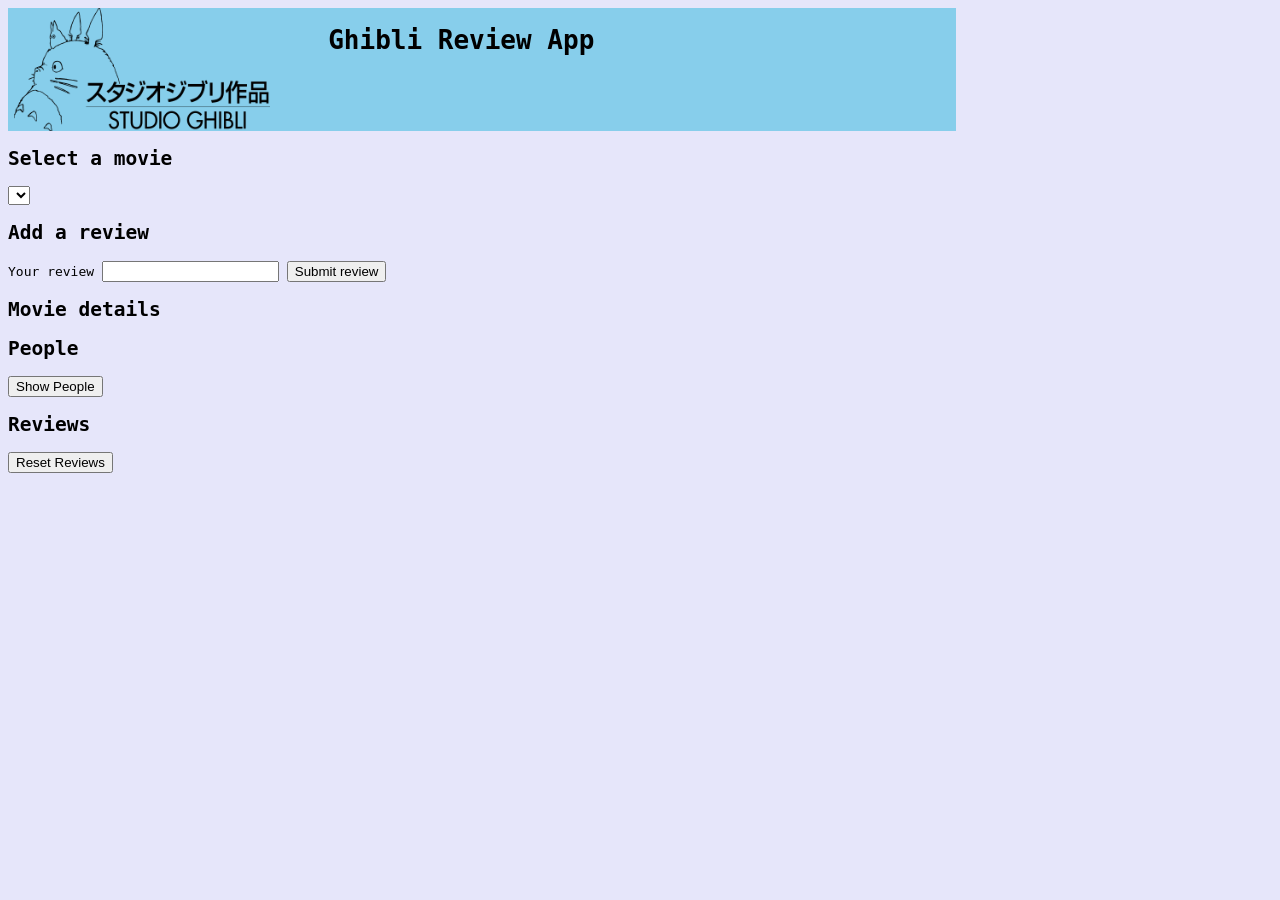
<file: index.html>
<!DOCTYPE html>
<html lang="en">
<head>
    <meta charset="UTF-8">
    <meta http-equiv="X-UA-Compatible" content="IE=edge">
    <meta name="viewport" content="width=device-width, initial-scale=1.0">
    <link rel="stylesheet" href="style.css">
    <script defer  src="main.js"></script>
    <title>Module 2 Assessment</title>
</head>
<body>

    <header>
        <img src="./images/ghibli-logo.png" alt="Ghibli logo">
        <h1>Ghibli Review App</h1>
    </header>

    <main>  
        <section class = "dropDownSection" >
            <h2 class = "dropDownHeading">Select a movie</h2>
            <select class = "dropDownList" name="" id="titles">
                <option class="dropDownOption" value=""></option>
            </select>
        </section>

        <section  id="reviews" class = "reviewSection" >
            <h2 class ="reviewHeader">Add a review</h2>
            <form  class = "reviewForm" action="">
                <label  class ="reviewLabel" for="review">Your review</label>
                <input id ='review' type="text" >
                <input type="submit"  value  = "Submit review">
            </form>
        </section>

        <section>
            <h2>Movie details</h2>
                    <!-- *** This div will be populated with 1 h3 and 2 p tags when movie is selected ***-->
            <div id="display-info"></div>
        </section>

        <section class="peopleSection">
            <h2 class="peopleHeader">People</h2>
            <!--  *** This list will be populated with line items as people names are added ***-->
            <button id="show-people">Show People</button>
            <ol class="showPeopleList"></ol>


        </section>

        <section>
            <h2>Reviews</h2>
            <!-- *** Will be populated with line items as reviews are added ***-->
            <button id="reset-reviews">Reset Reviews</button>
            <ul id = "enteredReviews"></ul>

        </section>
    </main>
</body>
</html>
</file>
<file: style.css>
body{
    background-color: lavender;
    font-family: monospace;
}


header{
    display: grid;
    grid-template-columns: .01fr .5fr 1fr;
    grid-template-rows: 1;
    width: 75%;
    background-color: skyblue;
}
img{
    height: auto;
    width: 20vw;
    grid-column: 2/2;
    grid-row: 1;
}

h1{
    display: inline-block;
    grid-column: 3/4;
    grid-row: 1;
}
.reset-reviews{
    width: 25px;
    height: 10px;
    background-color: lightgreen;
}
</file>
